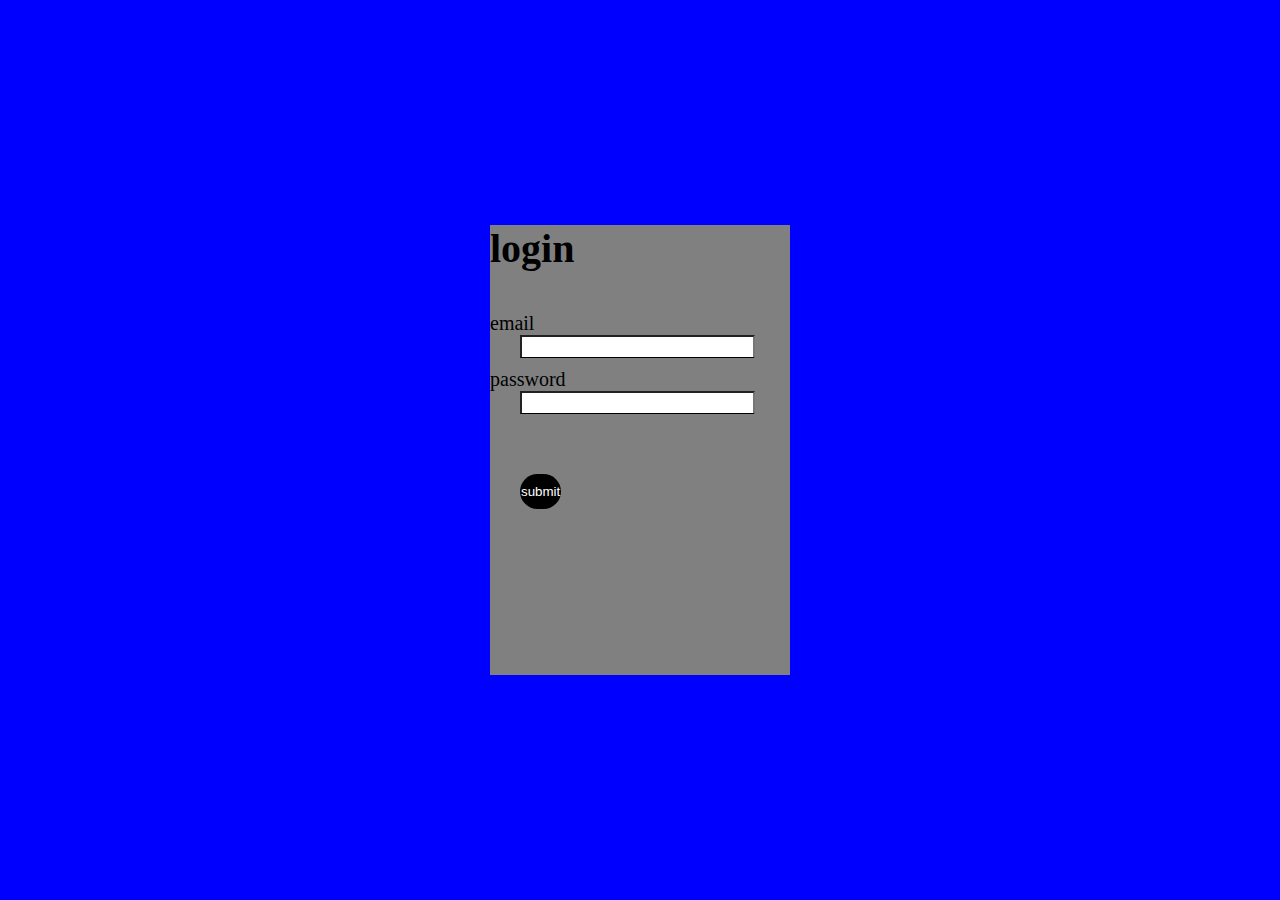
<file: index.html>
<!DOCTYPE html>
<html lang="en">
  <head>
    <meta charset="UTF-8" />
    <meta http-equiv="X-UA-Compatible" content="IE=edge" />
    <meta name="viewport" content="width=device-width, initial-scale=1.0" />
    <title>Document</title>
    <link rel="stylesheet" href="/index.css" />
  </head>
  <body>
    <div class="wrapper">
      <form class="card">
        <label>
          <form>
            <h1>login</h1>
            <label>email <input type="text" /></label>
            <label>password<input type="text" /></label>
            <a href="./html.html"> <button>submit</button> </a>
          </form>
        </label>
      </form>
    </div>
  </body>
</html>
</file>
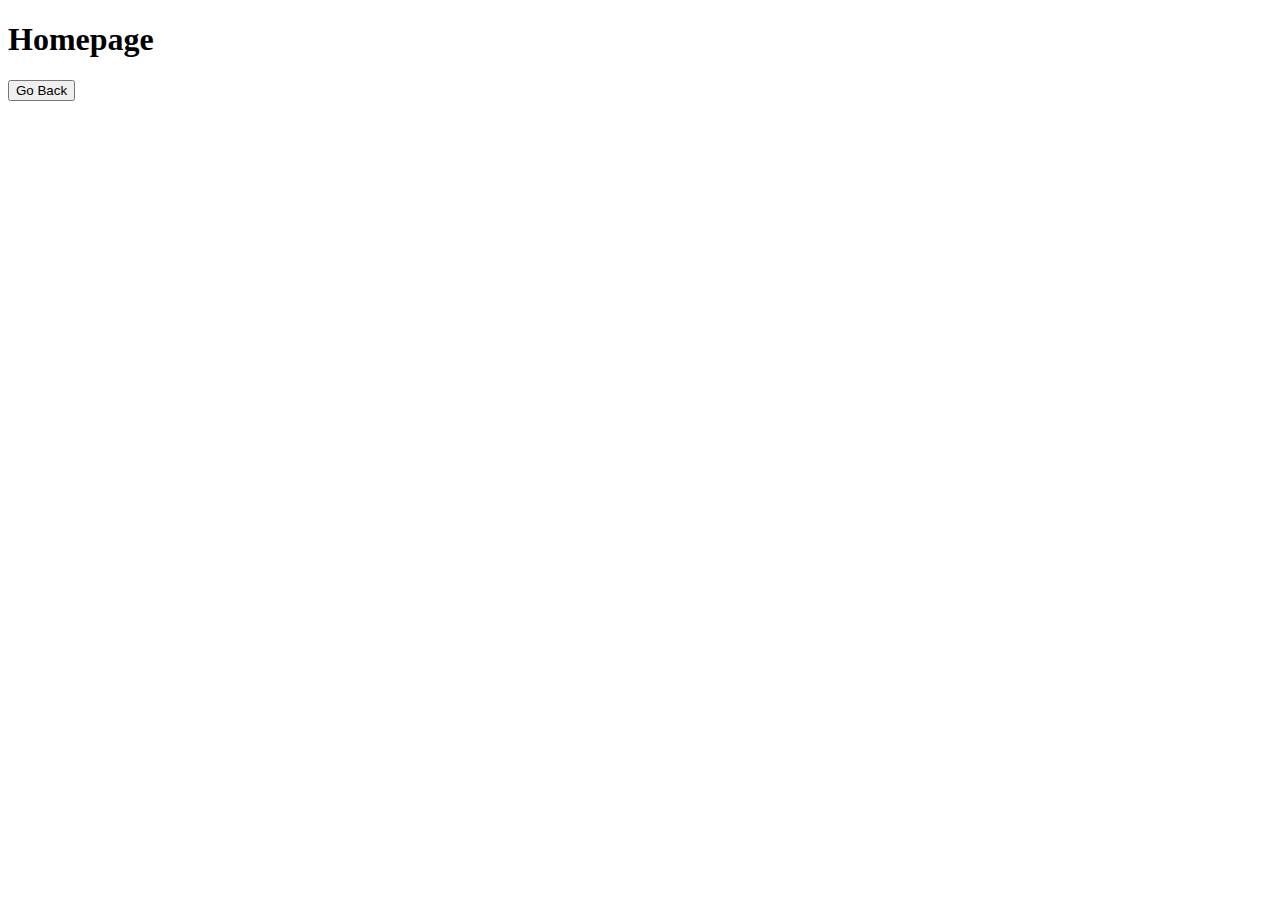
<file: html.html>
<!DOCTYPE html>
<html lang="en">
<head>
    <meta charset="UTF-8">
    <meta http-equiv="X-UA-Compatible" content="IE=edge">
    <meta name="viewport" content="width=device-width, initial-scale=1.0">
    <title>homepage</title>
</head>
<body>
    <h1>Homepage</h1>

    <a href="./index.html">
        <button>Go Back</button>
    </a>
</body>
</html>
</file>
<file: index.css>
* {
  padding: 0%;
  margin: 0%;
}

.wrapper {
  width: 100%;
  height: 100vh;
  display: flex;
  justify-content: center;
  align-items: center;
  background-color: blue;
  flex-direction: column;
}

.card {
  width: 300px;
  height: 50%;
  background-color: gray;
  flex-direction: column;
}

label {
  width: 90%;
  font-size: 20px;
  display: flex;
  flex-direction: column;
  margin-bottom: 10px;
}

input {
  margin-left: 30px;
  width: 95%;
  height: 20px;
  color: white;
  border-bottom: 1px solid black;
}

button {
  margin-left: 30px;
  border-radius: 20px;
  border: 0;
  outline: none;
  padding: 10px 1px;
  margin-top: 50px;
  background-color: black;
  color: white;
}

h1 {
  margin-bottom: 40px;
  font-weight: bold;
}/*# sourceMappingURL=index.css.map */
</file>
